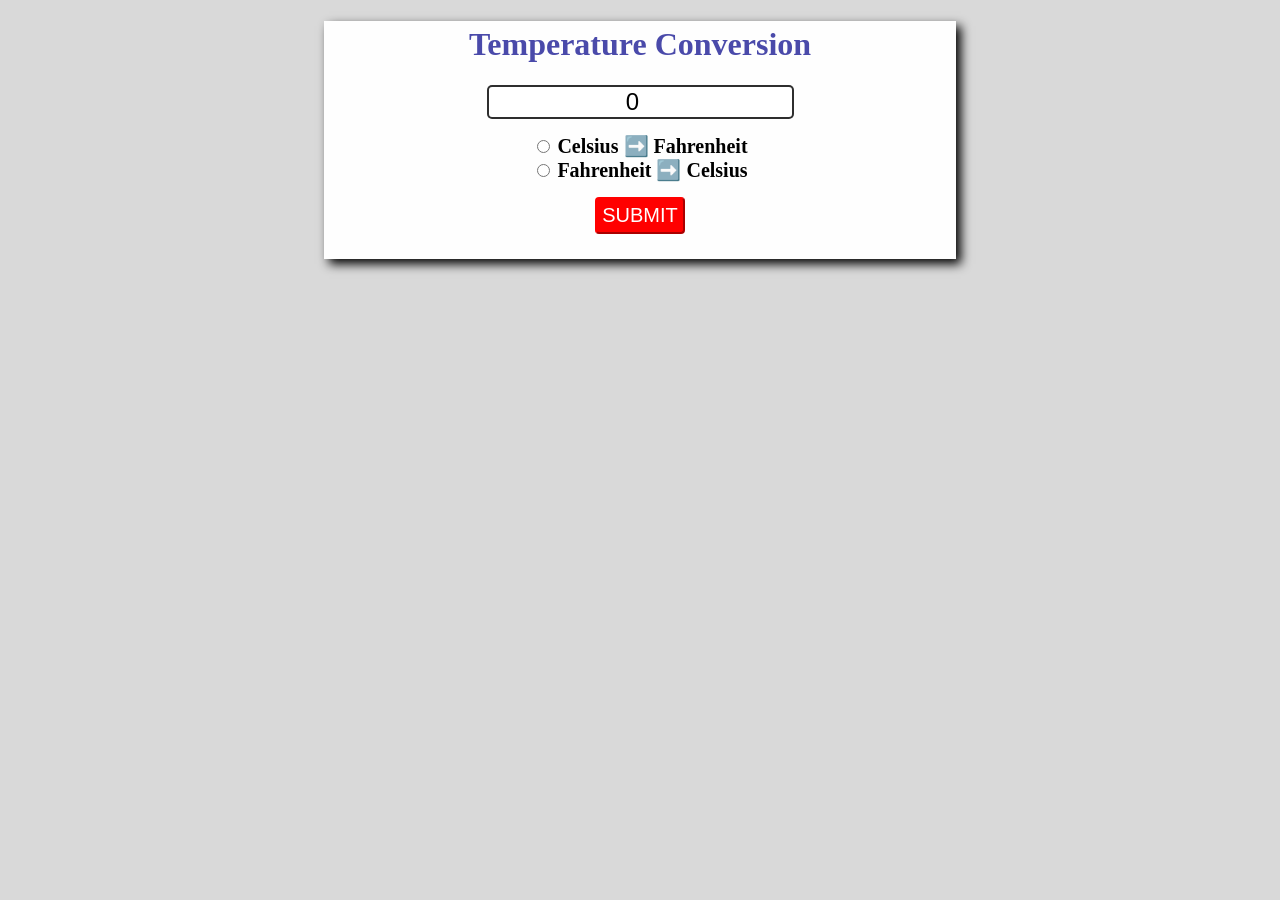
<file: Temp_Conversion/Number_Game/Temp_Con.html>
<!DOCTYPE html>
<html lang="en">
<head>
    <meta charset="UTF-8">
    <meta name="viewport" content="width=device-width, initial-scale=1.0">
    <title>Resume</title>
    <link rel="stylesheet" href="Temp_Con.css">
</head>
<body>
    <form>
        <h1>Temperature Conversion</h1>

        <input type="number" id="textBox" value=0><br>
    
        <input type="radio" id="toFarh" name="unit">
        <label for="toFarh">Celsius ➡️ Fahrenheit</label><br>

        <input type="radio" id="toCels" name="unit">
        <label for="toCels">Fahrenheit ➡️ Celsius</label><br>

        <button type="button" onclick=convert()>SUBMIT</button><br>
        <p id="result"></p>
    </form>

    <script src="Temp_Con.js"></script>
</body>
</html>
</file>
<file: Temp_Conversion/Number_Game/Temp_Con.css>
body{
    background-color: hsl(0, 0%, 85%);
}
h1{
    color: rgb(74, 74, 170);
    padding-top: 5px;
}
form{
    font-family:'Times New Roman', Times, serif;
    text-align: center;
    background-color: rgb(254, 254, 254);
    max-width: 50%;
    margin: auto;
    box-shadow: 5px 5px 10px black;
}
#textBox{
    max-width: 50%;
    text-align: center;
    font-size: 1.5em;
    border-radius: 5px;
    border: 2px solid hsla(0, 0%, 0%, 0.821);
    padding: 5px, 5px;
    margin-bottom: 15px;
}
label{
    font-weight: bold;
    font-size: 20px;
    padding-bottom: 20px;
}
button{
    font-size: 20px;
    margin-top: 15px;
    color: white;
    background-color: red;
    padding: 5px;
    border-radius: 4px;
    border-color: red;
    cursor: pointer;
}
button:hover{
    background-color: rgb(190, 2, 2);
}

#result{
    padding: 10px 5px;
    font-family: 'Times New Roman', Times, serif;
    font-size: 2em;
    margin-top: 5px;
}
</file>
